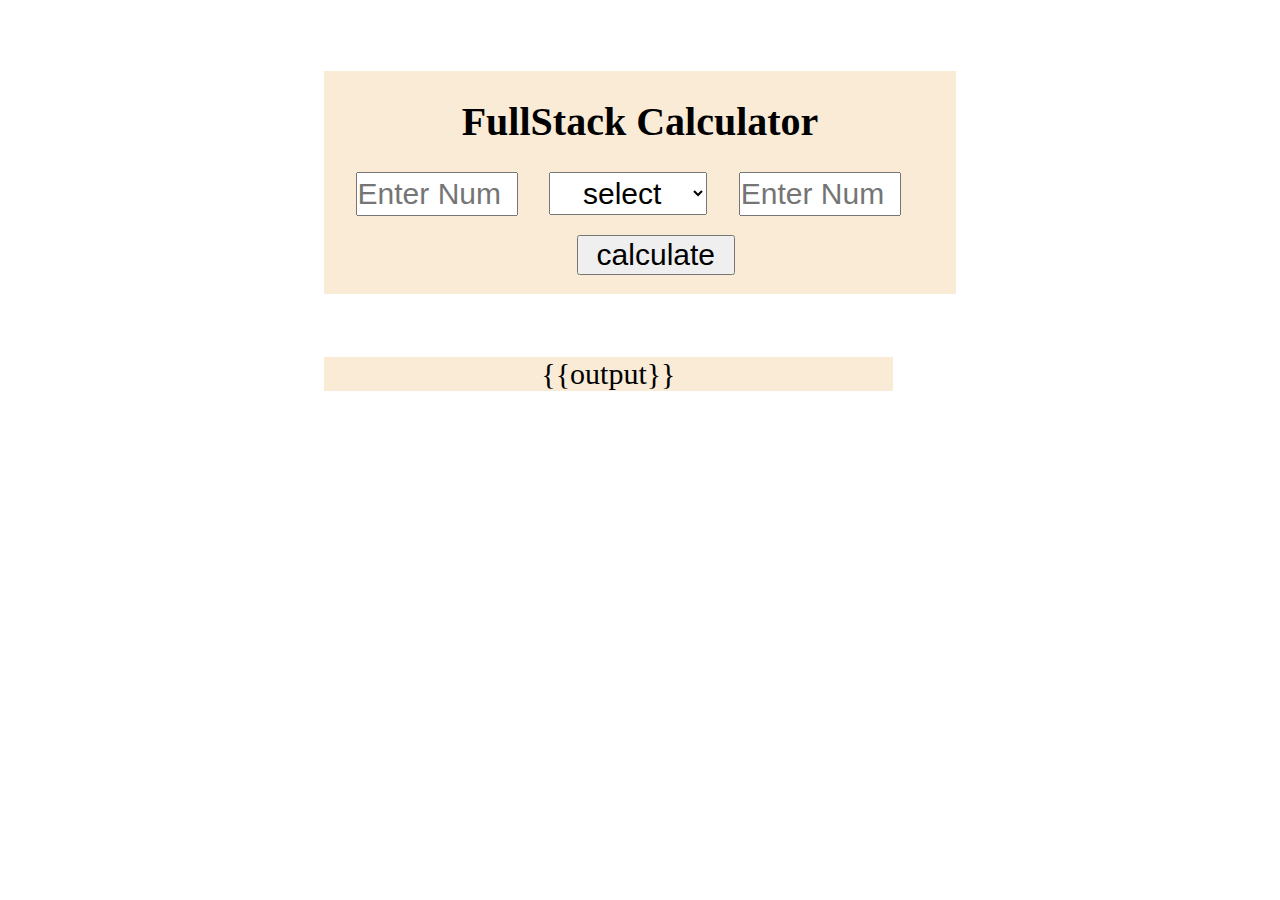
<file: templates/index.html>
<!DOCTYPE html>
<html>
    <head>
        <title>FullStack Project</title>
        <link rel = "stylesheet" href = "../static/css/style.css">
    </head>
    <body>
        <div class = "calci">
            <h1>FullStack Calculator</h1>
            <form action = "" method = "post">
                <input type = "number"  required placeholder = "Enter Num1" name = "num1">
                <select name = "opr" required>
                <option value = "" disabled selected>select</option>   
                <option value ="add">+</option>
                <option value ="sub">-</option>
                <option value ="mul">x</option>
                <option value ="div">/</option>
                </select>
                <input type = "number"  required placeholder = "Enter Num2" name = "num2">
                <button type = "submit" >calculate</button>
            </form>
        </div>

        <div class = "output">
            {{output}}
        </div>
    </body>
</html>
</file>
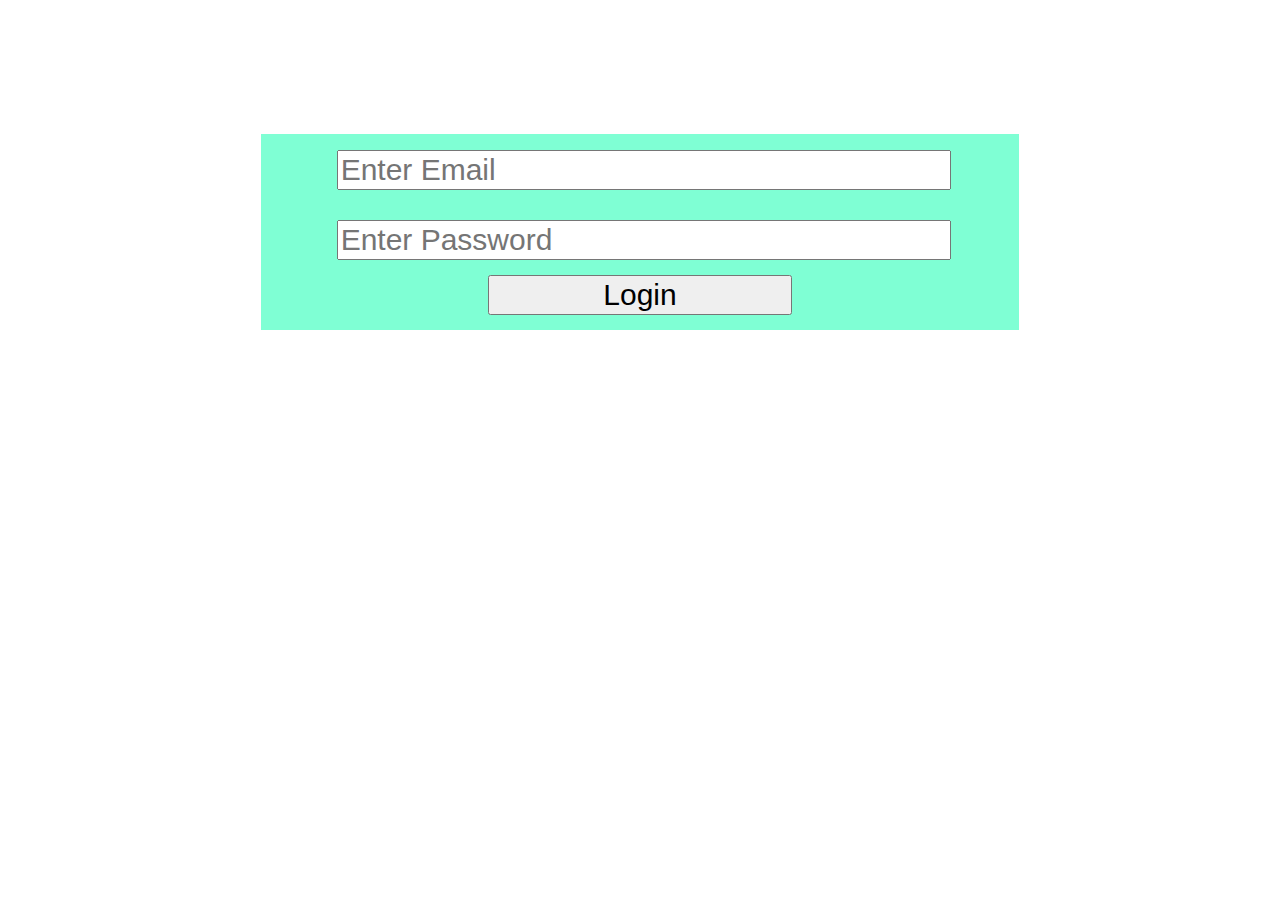
<file: templates/login.html>
<!DOCTYPE html>
<html>
    <head>
        <title>Document</title>
        <link rel = "stylesheet" href = "../static/css/style.css">
    </head>
    <body>
        <div class="login-div">
            <form action = "" method = "post">
                <input type="email" placeholder="Enter Email" required name="email">
                <input type="password" placeholder="Enter Password" required name="password">
                <button type="submit" id="lgn-btn">Login</button>
            </form>
        </div>
        <script src = "../static/js/style.js"></script>
    </body>
</html>
</file>
<file: static/css/style.css>
.calci{
    float: left;
    width: 50%;
    background-color: antiquewhite;
    margin: 5% 0% 0% 25%;

}
.calci h1{
    text-align: center;
    font-size: 40px;
}
.calci input,.calci select{
    float: left;
    width: 25%;
    margin : 0% 0% 3% 5%;
    padding: 0.5% 0% 0.5% 0%;
    text-align: center;
    font-size: 30px;
}
.calci button{
    float: left;
    width: 25%;
    text-align: center;
    margin: 0% 0% 3% 40%;
    font-size: 30px;
}
.output{
    float: left;
    width: 45%;
    margin: 5% 0% 0% 25%;
    background-color: antiquewhite;
    font-size: 30px;
    text-align: center;
}
.login-div{
    float: left;
    width: 60%;
    margin: 10% 0% 0% 20%;
    background-color: aquamarine;
}

.login-div input{
    float: left;
    width: 80%;
    margin: 2% 0% 2% 10%;
    font-size: 30px;
}

.login-div button{
    float: left;
    width: 40%;
    margin: 0% 0% 2% 30%;
    font-size: 30px;
}

.login-div input:focus{
    background-color: rgb(73, 151, 125);
}

.login-div button:hover{
    box-shadow: 10px 10px 10px black;
}
</file>
